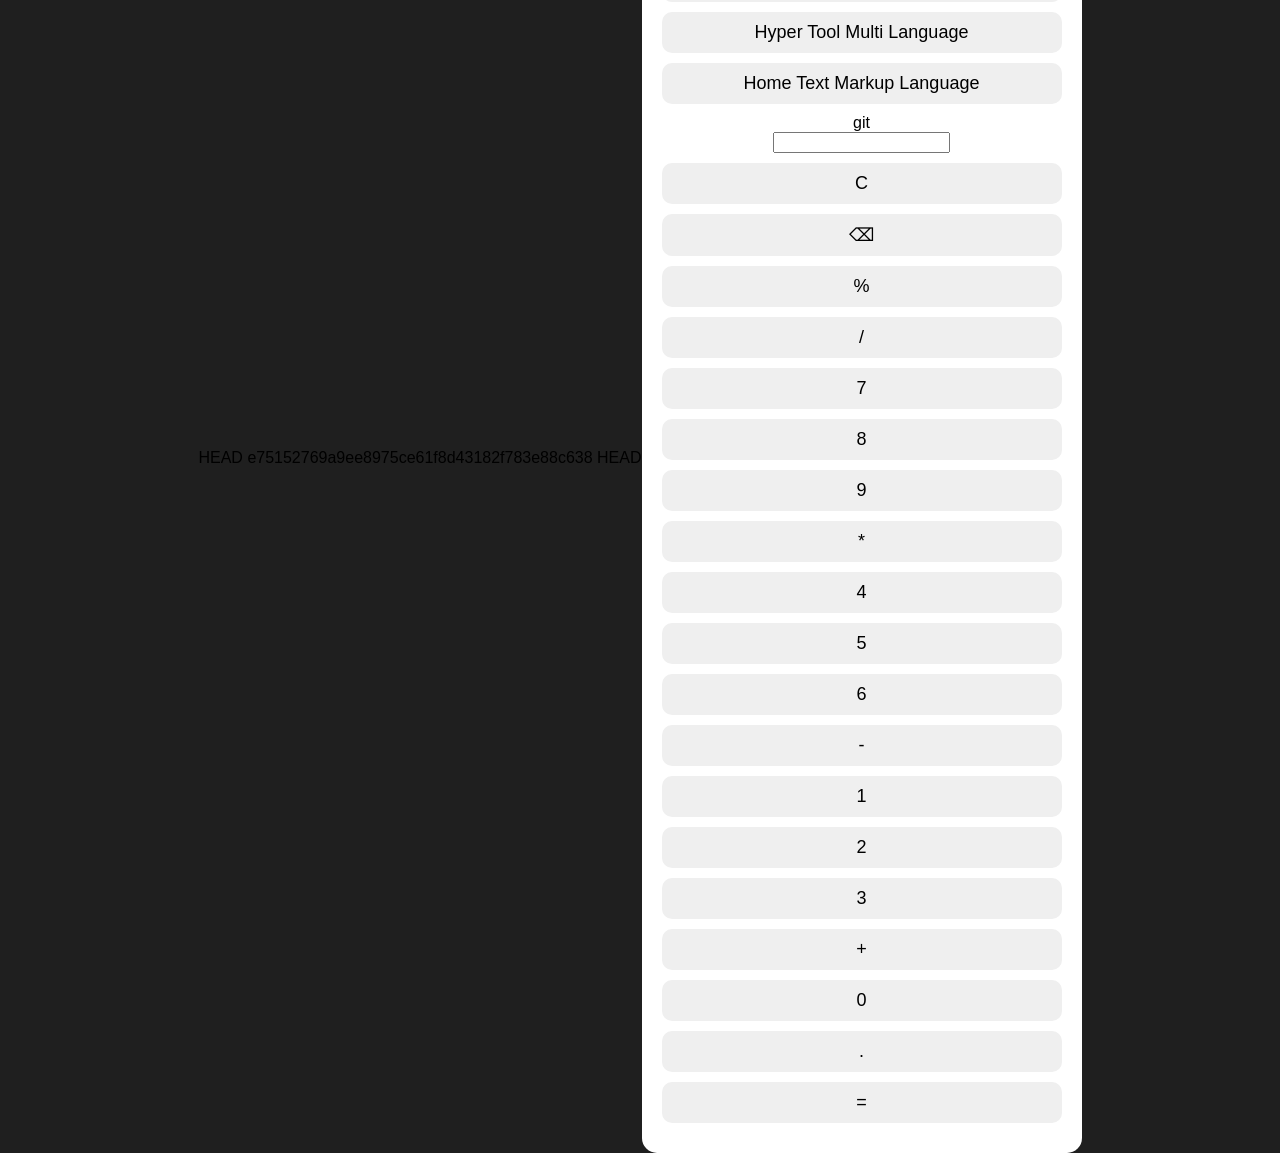
<file: index.html>
<!DOCTYPE html>
<html lang="en">
<head>
<meta charset="UTF-8">
<meta name="viewport" content="width=device-width, initial-scale=1.0">
 HEAD
<title>Quiz Game</title>

<title>Calculator</title>
 e75152769a9ee8975ce61f8d43182f783e88c638
<link rel="stylesheet" href="style.css">
</head>

<body>

 HEAD
<div class="quiz-container">

<h1>Quiz Game</h1>

<h2 id="question"></h2>

<div id="answers"></div>git 

<button id="nextBtn">Next</button>

<div id="result"></div>

<div class="calculator">

<input type="text" id="display" readonly>

<div class="buttons">

<button onclick="clearDisplay()">C</button>
<button onclick="deleteLast()">⌫</button>
<button onclick="append('%')">%</button>
<button onclick="append('/')">/</button>

<button onclick="append('7')">7</button>
<button onclick="append('8')">8</button>
<button onclick="append('9')">9</button>
<button onclick="append('*')">*</button>

<button onclick="append('4')">4</button>
<button onclick="append('5')">5</button>
<button onclick="append('6')">6</button>
<button onclick="append('-')">-</button>

<button onclick="append('1')">1</button>
<button onclick="append('2')">2</button>
<button onclick="append('3')">3</button>
<button onclick="append('+')">+</button>

<button onclick="append('0')">0</button>
<button onclick="append('.')">.</button>
<button onclick="calculate()">=</button>

</div>
 

</div>

<script src="script.js"></script>

</body>
</html>
</file>
<file: style.css>
body{
font-family:Arial,sans-serif;
display:flex;
justify-content:center;
align-items:center;
height:100vh;
background:#1f1f1f;
}

.quiz-container{
background:white;
padding:20px;
width:400px;
border-radius:15px;
text-align:center;
}

button{
display:block;
width:100%;
padding:10px;
margin:10px 0;
font-size:18px;
cursor:pointer;
border:none;
border-radius:10px;
}

button:hover{
background:lightgray;
}

#nextBtn{
background:#4CAF50;
color:white;
}

.correct{
background:lightgreen;
}

.wrong{
background:salmon;
}
</file>
